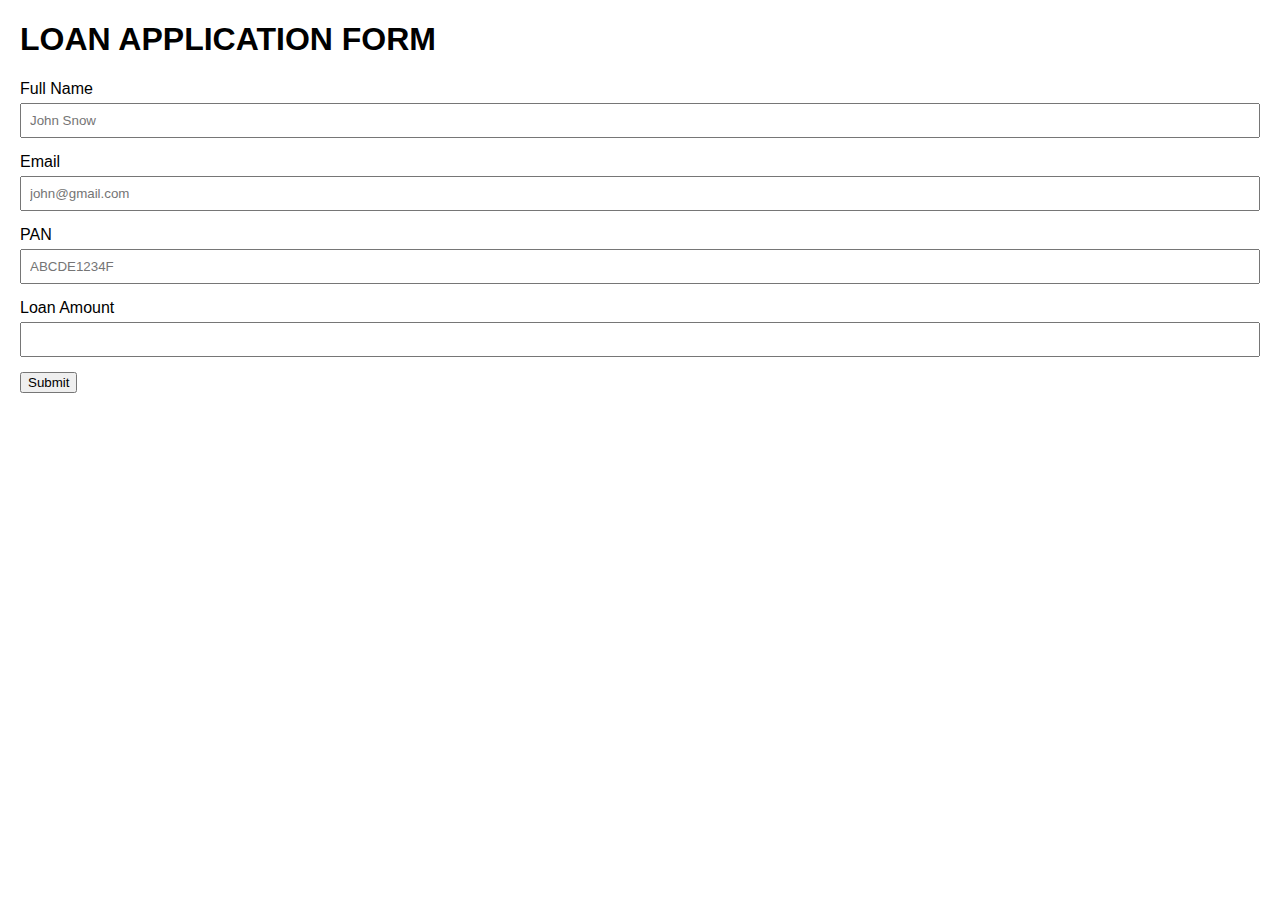
<file: index.html>
<!DOCTYPE html>
<html lang="en">
<head>
    <meta charset="UTF-8">
    <meta name="viewport" content="width=device-width, initial-scale=1.0">
    <title>Loan Application</title>
    <link rel="stylesheet" href="./style.css">
    
</head>
<body>
    <h1>LOAN APPLICATION FORM</h1>
    <form id="form">
        <div class="form-group">
            <label for="fullName">Full Name</label>
            <input type="text" id="fullName" name="fullName" placeholder="John Snow">
            <div id="fullNameError" class="error"></div>
        </div>

        <div class="form-group">
            <label for="email">Email</label>
            <input type="email" id="email" name="email" placeholder="john@gmail.com">
            <div id="emailError" class="error"></div>
        </div>

        <div class="form-group">
            <label for="pan">PAN</label>
            <input type="text" id="pan" name="pan" placeholder="ABCDE1234F">
            <div id="panError" class="error"></div>
        </div>

        <div class="form-group">
            <label for="loanAmount">Loan Amount</label>
            <input type="text" id="loanAmount" name="loanAmount">
            <div id="loanAmountError" class="error"></div>
            <div id="amountInWords"></div>
        </div>

        <button type="submit">Submit</button>
    </form>

    <script>
        document.getElementById('form').addEventListener('submit', function(event) {
            event.preventDefault();

            let isValid = true;

            // Full Name Validation
            const fullName = document.getElementById('fullName').value.trim();
            const fullNameRegex = /^[a-zA-Z]{4,}(?: [a-zA-Z]{4,})+$/;
            if (!fullNameRegex.test(fullName)) {
                isValid = false;
                document.getElementById('fullNameError').textContent = 'Full Name must be at least two words, each with a minimum of 4 characters.';
            } else {
                document.getElementById('fullNameError').textContent = '';
            }

            // Email Validation
            const email = document.getElementById('email').value.trim();
            const emailRegex = /^[^\s@]+@[^\s@]+\.[^\s@]+$/;
            if (!emailRegex.test(email)) {
                isValid = false;
                document.getElementById('emailError').textContent = 'Invalid email format.';
            } else {
                document.getElementById('emailError').textContent = '';
            }

            // PAN Validation
            const pan = document.getElementById('pan').value.trim();
            const panRegex = /^[A-Z]{5}[0-9]{4}[A-Z]$/;
            if (!panRegex.test(pan)) {
                isValid = false;
                document.getElementById('panError').textContent = 'PAN must be in the format ABCDE1234F.';
            } else {
                document.getElementById('panError').textContent = '';
            }

            // Loan Amount Validation
            const loanAmount = document.getElementById('loanAmount').value.trim();
            const loanAmountRegex = /^\d{1,9}$/;
            if (!loanAmountRegex.test(loanAmount)) {
                isValid = false;
                document.getElementById('loanAmountError').textContent = 'Loan Amount must be a numeric value with a maximum of 9 digits.';
            } else {
                document.getElementById('loanAmountError').textContent = '';
                document.getElementById('amountInWords').textContent = numberToWords(parseInt(loanAmount)) + ' Rs.';
            }

            if (isValid) {
                alert('Form submitted successfully!');
                const formData = {
                    fullName: fullName,
                    email: email,
                    pan: pan,
                    loanAmount: loanAmount
                };
                localStorage.setItem('formData', JSON.stringify(formData));
                window.location.href = 'confirm.html';
            }
        });

        document.getElementById('loanAmount').addEventListener('input', function() {
            const loanAmount = document.getElementById('loanAmount').value.trim();
            if (/^\d+$/.test(loanAmount) && loanAmount.length <= 9) {
                document.getElementById('amountInWords').textContent = numberToWords(parseInt(loanAmount)) + ' Rs.';
            } else {
                document.getElementById('amountInWords').textContent = '';
            }
        });

        function numberToWords(num) {
            const a = ['','One','Two','Three','Four','Five','Six','Seven','Eight','Nine','Ten','Eleven','Twelve','Thirteen','Fourteen','Fifteen','Sixteen','Seventeen','Eighteen','Nineteen'];
            const b = ['','', 'Twenty', 'Thirty', 'Forty', 'Fifty', 'Sixty', 'Seventy', 'Eighty', 'Ninety'];
            const g = ['','Thousand','Lakh','Crore'];

            if (num === 0) return 'Zero';

            function helper(n, idx) {
                if (n === 0) return '';
                if (n < 20) return a[n] + ' ' + g[idx] + ' ';
                if (n < 100) return b[Math.floor(n / 10)] + ' ' + a[n % 10] + ' ' + g[idx] + ' ';
                return a[Math.floor(n / 100)] + ' Hundred ' + helper(n % 100, idx) + g[idx] + ' ';
            }

            let i = 0;
            let words = '';
            while (num > 0) {
                const chunk = num % 1000;
                if (chunk) {
                    words = helper(chunk, i) + words;
                }
                num = Math.floor(num / 1000);
                i++;
            }

            return words.trim();
        }
    </script>
</body>
</html>
</file>
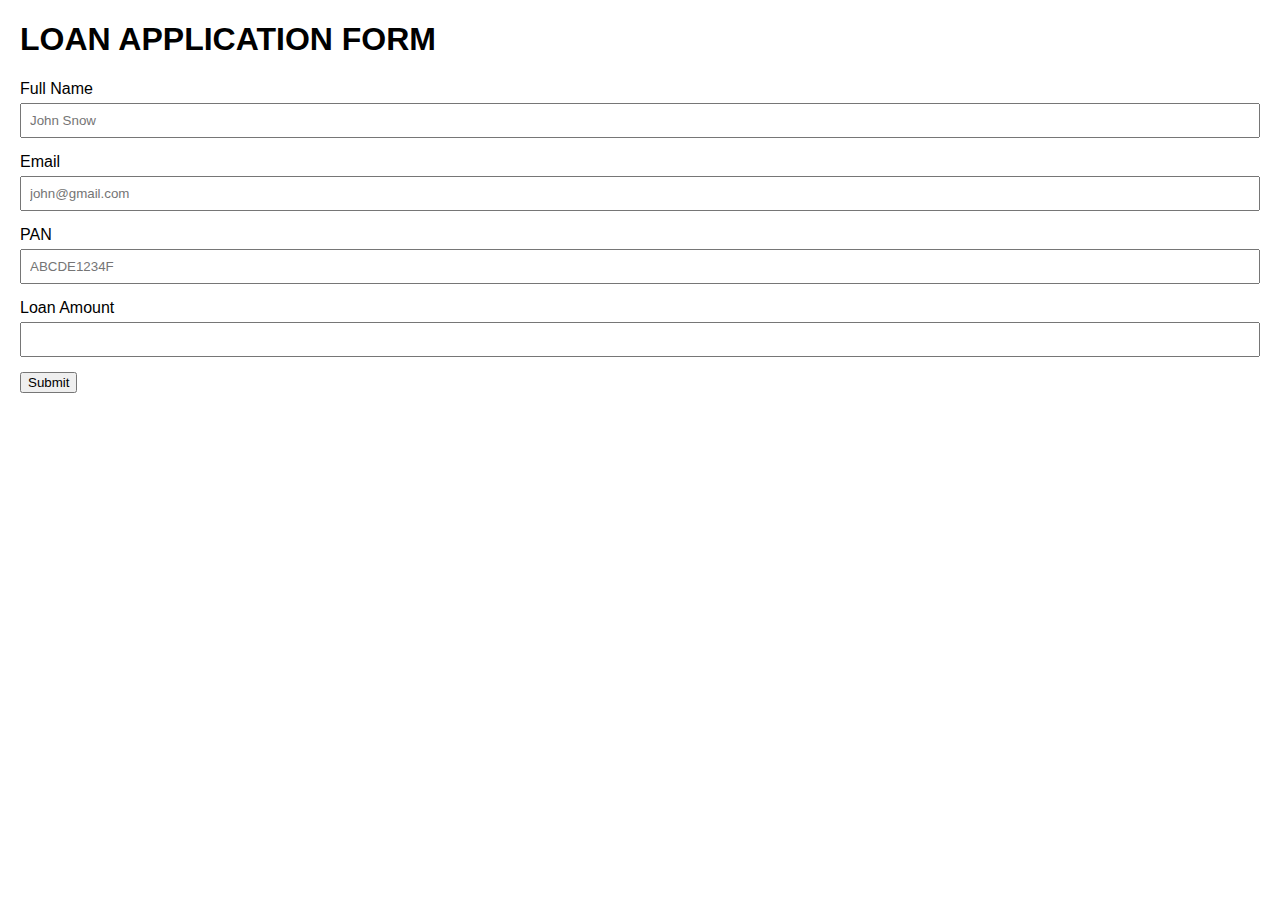
<file: confirm.html>
<!DOCTYPE html>
<html lang="en">
<head>
    <meta charset="UTF-8">
    <meta name="viewport" content="width=device-width, initial-scale=1.0">
    <title>Confirmation</title>
    <link href="https://stackpath.bootstrapcdn.com/bootstrap/4.5.2/css/bootstrap.min.css" rel="stylesheet">
    <script>
        document.addEventListener('DOMContentLoaded', function() {
            const formData = JSON.parse(localStorage.getItem('formData'));
            if (!formData) {
                window.location.href = 'index.html';
                return;
            }
            //below logic get previously entered data 
            const firstName = formData.fullName.split(' ')[0];
            const email = formData.email;
            //this will generate random OTP
            const otp = Math.floor(1000 + Math.random() * 9000);
            console.log('Generated OTP:', otp);

            //message which will display on screen
            document.getElementById('message').innerHTML = `
                Dear ${firstName},
                <br>
                Thank you for your inquiry.A 4-digit verification number has been sent to your email: ${email}.
                , please enter it in the following box and submit for confirmation:
            `;

            let attempts = 0;
            const maxAttempts = 3;
            //Event handeling for OTP verification
            document.getElementById('validateForm').addEventListener('submit', function(event) {
                event.preventDefault();
                const enteredOtp = document.getElementById('otp').value.trim();
                if (enteredOtp === otp.toString()) {
                    document.getElementById('validateForm').innerHTML = '<p>Validation Successful!</p>';
                    setTimeout(() => {
                    }, 2000);
                } else {
                    attempts++;
                    if (attempts >= maxAttempts) {
                        document.getElementById('validateForm').innerHTML = '<p>Validation Failed!</p>';
                        setTimeout(() => {
                            window.location.href = '404.html';
                        }, 2000);
                    } else {
                        document.getElementById('otpError').textContent = 'Invalid OTP. Please try again.';
                        document.getElementById('otp').value = '';
                    }
                }
            });
        });
    </script>
</head>
<body>
    <div class="container">
        <h1>Confirmation</h1>
        <div id="message"></div>
        <form id="validateForm">
            <div class="form-group">
                <label for="otp">OTP</label>
                <input type="text" class="form-control" id="otp" name="otp" required>
                <div id="otpError" class="error"></div>
            </div>
            <button type="submit" class="btn btn-primary">Validate</button>
        </form>
    </div>
</body>
</html>
</file>
<file: style.css>
body {
    font-family: Arial, sans-serif;
    margin: 20px;
}

.form-group {
    margin-bottom: 15px;
}

.form-group label {
    display: block;
    margin-bottom: 5px;
}

.form-group input {
    width: 100%;
    padding: 8px;
    box-sizing: border-box;
}

.error {
    color: red;
    font-size: 0.9em;
}

#amountInWords {
    margin-top: 5px;
}
</file>
